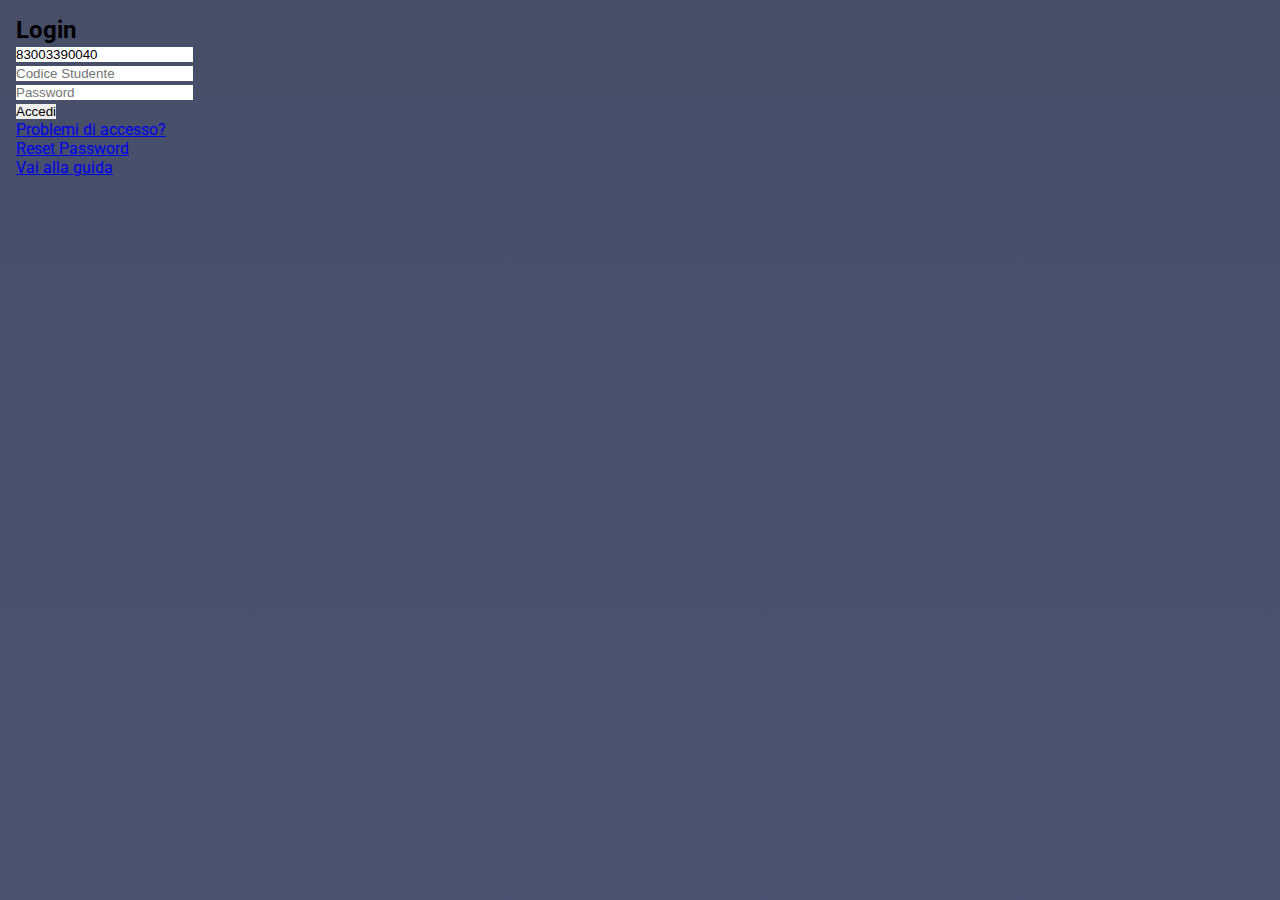
<file: index.html>
<!DOCTYPE html>
<html>
<head>
  <title>Registro Elettronico - Login</title>
  <link rel="stylesheet" type="text/css" href="style.css">
</head>
<body>
  <div class="container">
    <h2>Login</h2>
    <form method="POST" action="login.php">
      <input type="text" name="school_code" placeholder="Codice Fiscale Scuola" readonly value="83003390040"><br>
      <input type="text" name="student_code" placeholder="Codice Studente" required><br>
      <input type="password" name="password" placeholder="Password" required><br>
      <input type="submit" value="Accedi">
    </form>
    <div class="links">
      <a href="#">Problemi di accesso?</a><br>
      <a href="#">Reset Password</a><br>
      <a href="#">Vai alla guida</a>
    </div>
  </div>
</body>
</html>
</file>
<file: style.css>
@import url('https://fonts.googleapis.com/css2?family=Roboto:wght@300;400;500;600;700&display=swap');
*{
    margin: 0;
    padding: 0;
    border: 0;
}
.material-symbols-outlined {
  font-variation-settings:
  'FILL' 0,
  'wght' 400,
  'GRAD' 0,
  'opsz' 48
}
.flex-row{
    display: flex;
    flex-direction: row;
}
.flex-col{
    display: flex;
    flex-direction: column;
}
html{
    width: 100vw;
    height: 100vh;
}
body{
    font-family: Roboto;
    width: 100vw;    
    height: 100vh;
    overflow: hidden;
    background: linear-gradient(180deg, #474E68, #50577A, #6B728E);
    background-size: 400% 400%;
    -webkit-animation: gradient 5s ease infinite;
    -moz-animation: gradient 5s ease infinite;
    animation: gradient 5s ease infinite;
    

}

@-webkit-keyframes gradient {
    0%{background-position:50% 0%;}
    50%{background-position:51% 100%}
    100%{background-position:50% 0%}
}
@-moz-keyframes gradient {
    0%{background-position:50% 0%}
    50%{background-position:51% 100%}
    100%{background-position:50% 0%}
}
@keyframes gradient {
    0%{background-position:50% 0%}
    50%{background-position:51% 100%}
    100%{background-position:50% 0%}
}
.titolo{
    text-align: center;
    font-size: 50px;
    color: transparent;
    -webkit-background-clip: text;
    background-image: linear-gradient(#404258,#6B728E);
    filter: drop-shadow(0px 0px 10px #ffffffa4);
    margin-top: 50px;
}
#titolo2{
    text-align: center;
    font-size: 50px;
    color: transparent;
    -webkit-background-clip: text;
    background-image: linear-gradient(#404258,#6B728E);
    filter: drop-shadow(0px 0px 10px #ffffffa4);
    
    z-index: -1;
}
#titolo22{
    text-align: center;
    font-size: 50px;
    color: transparent;
    -webkit-background-clip: text;
    background-image: linear-gradient(#404258,#6B728E);
    filter: drop-shadow(0px 0px 10px #ffffffa4);
    z-index: -1;
    
}
#divPadre{
    display: flex;
    justify-content: center;
    align-items: center;
    flex-direction: row;
    gap: 300px;
    margin-top: 50px;
    width: 100vw;

}
#divStudente{
    display: flex;
    justify-content: center;
    align-items: center;
    flex-direction: column;
    margin-top: 50px;

}

#divDocente{
    display: flex;
    justify-content: center;
    align-items: center;
    flex-direction: column;
    margin-top: 50px;
}
.imgUtente{
    width: 200px;
    height: 200px;
    border-radius: 50%;
    border: 2px solid #50577A;
}
#btnLoginDocente, #btnLoginStudente{
    margin-top: 50px;
    width: 200px;
    height: 50px;
    border-radius: 10px;
    border: 2px solid #FFFFFFd2;
    background-color: #FFFFFF50;
    color: #FFFFFFd2;
    font-size: 20px;
    cursor: pointer;
    backdrop-filter: blur(10px);
    transition: .2s transform ease-in-out;
}
button > .barra{
    position: absolute;
    top: 0;
    bottom: 0;
    left: 0;
    width: 100%;
    max-width: 0;
    background-color: #404258;
    transition: all 0.5s ease;
    border-radius: 10px;
    z-index: 0;
}
button:hover > .barra{
    max-width: 100%;
    
}
button:hover + .imgUtente{
    transform: scale(1.1);
}
#btnLoginDocente:hover, #btnLoginStudente:hover{
    transform: scale(1.1);
}
.textBtnLogin{
    position: relative;
    z-index: 1;
}
.sus{
    transform: scale(150);
}
h2{
    
}
#divLogin{
    display: flex;
    justify-content: center;
    align-items: center;
    flex-direction: column;
    gap: 30px;
    width: 100vw;
    font-size: 25px;
}
.inputLogin{
    /* background: transparent; */
    width: 3vw;
    height: 6vh;
    border-radius: 100px;
    text-align: center;
    border: solid 3px #474E68;
}
#btnHome{
    font-size: 4vw;
    margin-left: 1vw;
    margin-top: 1vw;
    cursor: pointer;
    position: absolute;
    z-index: 3 !important;
}
#btnHome:hover{
    animation: animHomeHoverIN 1s forwards;
}
@keyframes animHomeHoverIN{
    0%{
        transform: scale(100%);
    }
    100%{
        transform: scale(120%);
    }
}
#btnHome:not(:hover){
    animation: animHomeHoverOUT 1s forwards;
}
@keyframes animHomeHoverOUT{
    0%{
        transform: scale(120%);
    }
    100%{
        transform: scale(100%);
    }
}
#trArgomenti{
    text-align: left !important;
    color: #c3cae9;
}
#codiceUtente{
    position: relative;
}
#iconUser{
    position: absolute;
    height: 20px;
    aspect-ratio: 1/1;
    z-index: 1;
    left: calc(50% - 11px);
    top: 50%;
}
#divAiuto{
    text-align: center;
    font-size: 20px;
    color: #404258;
    text-decoration: underline;
    cursor: pointer;
}
.nascosto{
    display: none !important;
}

.login-container {
    width: 300px;
    padding: 20px;
    background-color: #6B728E;
    border-radius: 5px;
    box-shadow: 0 2px 5px rgba(0, 0, 0, 0.1);
    margin-top: 15vh;
  }
  
  .login-container input,
  .login-container button {
    display: block;
    width: 100%;
    padding: 10px;
    margin-bottom: 20px;
    border: none;
    border-radius: 3px;
    font-size: 16px;
    font-family: Arial, sans-serif;
  }
  
  .login-container input {
    background-color: #50577A;
    border: 1px solid #ddd;
    transition: border-color 0.3s ease-in-out;
  }
  
  .login-container input:focus {
    border-color: #0088cc;
  }
  
  .login-container input::placeholder {
    color: white;
    transition: color 0.3s ease-in-out;
  }
  
  .login-container input:focus::placeholder {
    color: transparent;
  }
  
  .login-container button {
    background-color: #6B728E;
    filter: drop-shadow(0px 0px 10px #ffffffd7);
    color: #404258;
    cursor: pointer;
    transition: background-color 0.3s ease-in-out;
  }
  
  .login-container button:hover {
    background-color: #404258;
    color: white;
  }
  
  .login-container button:active {
    background-color: #404258;
  }
.swal-bg-change{
    background-color: #6B728E !important;
}
.swal-icon--success:after{
    background: #6B728E !important;
}
.swal-icon--success:before{
    background: #6B728E !important;
}
.swal-icon--success__hide-corners{
    background: #6B728E !important;
}
  /* CSS PAGINA STUDENTE */
  .assenza, .giustificata{
    flex-grow: 1;
    background-color: #fff;
    color: #474e68;
    display: flex;
    flex-direction: column;
    justify-content: center;
    align-items: center;
    border-radius: var(--paddingInterno);
    gap: var(--paddingInterno);
    padding: var(--paddingInterno);
    min-width: 30%;
}

.assenza button{
    background-color: #474e68;
    color: #FFF;
    font-size: 1.2rem;
    font-weight: bold;
    border-radius: var(--paddingInterno);
    padding-inline: calc(var(--paddingInterno) * 2);
    padding-block: var(--paddingInterno);
    cursor: pointer;
    transition: all 0.3s ease;
    border: 1px solid transparent;
    position: relative;
    overflow: hidden;
}

.assenza button::before{
    content: '';
    position: absolute;
    height: calc(100% + 2px);
    width: 0;
    background-color: #474e68;
    mix-blend-mode: soft-light;
    top: -1px;
    left: -1px;
    transition: all 0.3s ease;
}

.assenza button:hover::before{
    width: calc(100% + 2px);
}

.assenza button:hover{
    filter: drop-shadow(0 0 1rem #474e6840) brightness(1.1);
}

.giustificata{
    padding-inline: calc(var(--paddingInterno) * 2);
    min-width: initial;
    justify-content: space-between;
    flex-direction: row;
}

.giustificata .material-symbols-outlined{
    transform: scale(2);
    user-select: none;
}

.dataAssenza{
    font-size: 1.5rem;
}

#divSinistra{
    position: absolute;
    display: flex;
    justify-content: flex-start;
    width: 25vw;
    height: 98vh;
    margin-top: 1vh;
    margin-left: 1vh;
    background-color: #474E68;
    border-radius: 20px;
    animation-name: animSinistra;
    animation-duration: 3s;
    animation-fill-mode: forwards;
    flex-direction: column;

    background: rgba(255, 255, 255, 0.15);
    border-radius: 16px;
    box-shadow: 0 4px 30px rgba(0, 0, 0, 0.1);
    backdrop-filter: blur(6px);
    -webkit-backdrop-filter: blur(6px);
    border: 1px solid rgba(255, 255, 255, 0.41);
}

#h1Benvenuto{
    font-size: 70px;
    color: #fff;
    text-align: center;
    margin-top: 0vh;
    background-image: linear-gradient(#404258,#6B728E);
    filter: drop-shadow(0px 0px 10px #ffffffa4);
    color: transparent;
    -webkit-background-clip: text;
}
#h2Benvenuto{
    font-size: 40px;
    color: #fff;
    text-align: center;
    margin-top: 0vh;
    background-image: linear-gradient(#404258,#6B728E);
    filter: drop-shadow(0px 0px 10px #ffffffa4);
    color: transparent;
    -webkit-background-clip: text;
}
#divAnnoScolastico{
    display: flex;
    justify-content: center;
    align-items: center;
    flex-direction: column;
    margin-top: 5vh;
}
#h2AnnoScolastico{
    font-size: 30px;
    color: #fff;
    text-align: center;
    background-image: linear-gradient(#404258,#6B728E);
    filter: drop-shadow(0px 0px 10px #ffffffa4);
    color: transparent;
    -webkit-background-clip: text;
}
#h2Anno{
    font-size: 20px;
    color: #fff;
    text-align: center;
    background-image: linear-gradient(#404258,#6B728E);
    filter: drop-shadow(0px 0px 10px #ffffffa4);
    color: transparent;
    -webkit-background-clip: text;
}
#ricordami{
    /* Alliealo a sinistra */
    margin-left: auto;
    margin-right: 5vw;
    margin-top: 1vh;
    font-size: 20px;
    color: #fff;
    text-align: center;
    background-image: linear-gradient(#404258,#6B728E);
    filter: drop-shadow(0px 0px 10px #ffffffa4);
    color: transparent;
   
    -webkit-background-clip: text;
    opacity: 0;

}
#textRicordami{
    /* Allienalo alla sinistra della checkbox #ricordami */
    margin-left: 1vw;
    font-size: 20px;
    color: #fff;
    text-align: center;
    background-image: linear-gradient(#a71d1d,#ff0000);
    filter: drop-shadow(0px 0px 10px #ffffffa4);
    color: transparent;
    -webkit-background-clip: text;
}
#h2Scuola{
    font-size: 16px;
    color: #fff;
    text-align: center;
    margin-top: 5vh;
    background-image: linear-gradient(#404258,#6B728E);
    filter: drop-shadow(0px 0px 10px #ffffffa4);
    color: transparent;
    -webkit-background-clip: text;
    /* Allienalo al fondo del divSinistra ma non troppo al fondo*/
    margin-top: auto;
    margin-bottom: 1vh;
}
#h2DataDiOggi{
    font-size: 30px;
    color: #fff;
    text-align: center;
    margin-top: 5vh;
    background-image: linear-gradient(#404258,#6B728E);
    filter: drop-shadow(0px 0px 10px #ffffffa4);
    color: transparent;
    -webkit-background-clip: text;
}


#divDestra{
    position: absolute;
    display: flex;
    justify-content: flex-start;
    width: 73vw;
    height: 38vh;
    margin-top: 1vh;
    margin-left: 52vh;
    background-color: #474E68;
    border-radius: 20px;
    animation-name: animDestra;
    animation-duration: 3s;
    animation-fill-mode: forwards;
    flex-direction: row;

    background: rgba(255, 255, 255, 0.15);
    border-radius: 16px;
    box-shadow: 0 4px 30px rgba(0, 0, 0, 0.1);
    backdrop-filter: blur(6px);
    -webkit-backdrop-filter: blur(6px);
    border: 1px solid rgba(255, 255, 255, 0.41);

    gap: 0vh;
}



.divsSelezione{
    width: 12vw;
    height: 25vh;
    background-color: red;
    margin-left: 20px;
    margin-top: 7vh;
    margin-right: 20px;

    background: rgba(255, 255, 255, 0.09);
    border-radius: 16px;
    box-shadow: 0 4px 30px rgba(0, 0, 0, 0.1);
    backdrop-filter: blur(6px);
    -webkit-backdrop-filter: blur(6px);
    border: 1px solid rgba(255, 255, 255, 0.41);
}
.divsSelezione:hover{
    animation: animZoomDivs 0.5s forwards;
}


.divsSelezione:not(:hover){
    animation: animNotZoomDivs 0.5s forwards;
}

#divAnagrafico{
    display: flex;
    justify-content: flex-start;
}
#userImg{
    margin-left: 15%;
    margin-top:20%;
    -webkit-user-drag: none;
}
#divMaterie{
    
}

.testoSelezione{
    position: absolute;
    margin-left: 4vh;
    margin-top: 1vh;
    font-size: 30px;
    background-image: linear-gradient(#404258,#6B728E);
    filter: drop-shadow(0px 0px 10px #ffffffa4);
    color: transparent;
    -webkit-background-clip: text;
    width: 9vw;
    height: 23vh;
    opacity: 0%;
}
#txtAssenze{
    margin-left: 5.5vh; 
}
#txtMaterie{
    margin-left: 6vh; 
}
#txtVoti{
    margin-left: 9vh;
}
#txtArgomenti{
    margin-left: 2vh;
}
.testoSelezione:hover{
    animation: animTestoSelezione 0.5s forwards;
}

.testoSelezione:not(:hover){
    animation: animNotTestoSelezione 0.5s forwards;
}


#divSelezionato{
    width: 73vw;
    height: 58vh;
    border: 1px solid black;
    position: absolute;
    margin-top: 41vh;
    left: 52vh;
    background-color: #474E68;
    border-radius: 20px;
    animation-name: animSelezionato;
    animation-duration: 2s;
    animation-fill-mode: forwards;
    flex-direction: row;
    animation: animDivSelezionato 2s forwards;
}



.material-symbols-outlined {
  font-variation-settings:
  'FILL' 0,
  'wght' 400,
  'GRAD' 0,
  'opsz' 48
}

#divContent{
    width: 60%;
    height: 75%;
    /* centra il div dentro divSelezionato */
    margin: auto;
    /* centra il testo dentro divContent */
    display: flex;
    justify-content: center;
    align-items: center;
    margin-top: 3%;
    font-size: 50px;
    color: white;
    border: 8px solid #5f647c;
    border-radius: 20px;
}
.contents{
    position: absolute;
    width: 60%;
    height: 75%;
    margin: auto;
    display: flex;
    justify-content: center;
    align-items: center;
    font-size: 50px;
    color: white;
    border-radius: 20px;
    border: 8px solid #5f647c;
    opacity: 0%;   
}
#contentVoti{
    overflow: auto;
    
    display: flex;
    flex-direction: column;
    justify-content: flex-start;
}
#tableVoti{
    width: 100%;
    height: 100%;
    border-collapse: collapse;
    border: 1px solid #5f647c;
    color: white;
    font-size: 30px;
    text-align: center;
}
 #iconClose{
    /* allinea questa icona nell'angolo in alto a destra del divSelezionato */
    position: absolute;
    top: 0;
    right: 0;
    margin-top: 1%;
    margin-right: 1%;
    height: 5%;
    aspect-ratio: 1/1;
    cursor: pointer;
    z-index: 1;
    font-size: 40px;
    opacity: 0%;
 }

/* Tabella Anagrafico */
#tabellaAnagrafico{
    /* La tabella deve essere allineata al centro */
    margin: auto;
    width: 50%;
    height: 100%;
    border-collapse: collapse;
    color: white;
    font-size: 30px;
    text-align: center;
    gap: 10px;
}

.tdIntestazione{
    /* Border radius */
    border-top-left-radius: 20px;
    border-top-right-radius: 20px;
    /* Background */
    background-image: linear-gradient(#eaecfa,#6B728E);
    filter: drop-shadow(0px 0px 10px #ffffffa4);
    /* Text */
    color: transparent;
    -webkit-background-clip: text;
    /* Dimensioni */
    width: 100%;
    height: 10%;
    /* Font */
    font-size: 40px;
    /* Margin */
    margin-bottom: 10px;
    
}

.tdInfo{
    /* Border radius */
    border-bottom-left-radius: 20px;
    border-bottom-right-radius: 20px;
    /* Background */
    background-image: linear-gradient(#ffffff,#6B728E);
    filter: drop-shadow(0px 0px 10px #ffffffa4);
    /* Text */
    color: transparent;
    -webkit-background-clip: text;
    /* Dimensioni */
    width: auto;
    height: 100%;
    /* Font */
    font-size: 40px;
    /* Margin */
    margin-top: 10px;
    white-space: nowrap;
}

/* Tabella Voti */
#tableVoti{
    width: 100%;
    height: 100%;
    border-collapse: collapse;
    border: 1px solid #5f647c;
    color: white;
    font-size: 30px;
    text-align: center;
}
#trVoti{
    border: 1px solid #5f647c;
    color:#c3cae9;
}
/* Tabella Argomenti */
#tableArgomenti{
    width: 100%;
    height: 100%;
    border-collapse: collapse;
    border: 1px solid #5f647c;
    color: white;
    font-size: 20px;
}

::-webkit-scrollbar {
    display: none;
}
#logoutIcon{
    font-size: 2vw;
    margin-left: 2%;
    margin-top: 2%;
    z-index: 4;
}
#logoutIcon:hover{
    animation: animLogoutIcon 0.5s forwards;
    cursor: pointer;
}
#logoutIcon:not(:hover){
    animation: animNotLogoutIcon 0.5s forwards;
}
@keyframes animLogoutIcon {
    0%{
        transform: scale(1);
    }
    50%{
        transform: scale(1.1);
    }       
    100%{
        transform: scale(1);
    }
}
*{
    box-sizing: border-box;
}

:root{
    --aletezzaDivsSelezione: 12rem;
}

.flex-row, .flex-col{
    display: flex;
}

.flex-col{
    flex-direction: column;
}

body{
    padding: 1rem;
}

#divSinistra,
#divDestra,
#divSelezionato,
body{
    position: initial;
    margin: 0;
    height: auto;
    width: auto;
    gap: 1rem;
    --paddingInterno: 1rem;
}

#divSinistra,
#divDestra,
#divSelezionato,
.divsSelezione,
.divsSelezione *{
    transition: all 0.3s ease-in-out;
}

#divDestra.lento,
#divSinistra.lento{
    transition: all 1s ease;
}

body > .flex-col{
    flex-grow: 1;
    gap: var(--paddingInterno);
}


#divSinistra{
    --larghezzaDivSinistra: 30rem;
    max-width: var(--larghezzaDivSinistra);
    animation: animDivSinistra 1s ease;
}

#divSinistra > *{
    width: var(--larghezzaDivSinistra);
}

@keyframes animDivSinistra {
    0%, 10%{
        transform: translateX( calc(-100% + var(--paddingInterno)) )
    }
    100%{
        transform: translateX(0);
    } 
}

#divSelezionato{
    flex-grow: 1;
    align-items: center;
    justify-content: center;
    animation: animDivSelezionato 1s ease;
    position: relative;
    left: 0;
}

@keyframes animDivSelezionato {
    0%, 10%{
        transform: translateY( calc(100% + var(--paddingInterno)) )
    }
    100%{
        transform: translateY(0);
    }
    
}

#divContent{
    width: calc(100% - var(--paddingInterno) * 2);
    height: calc(100% - var(--paddingInterno) * 2);
    margin: 0;
}

#divDestra{
    justify-content: space-between;
    max-height: 20rem;
    animation: animDivDestra 1s ease;
}

@keyframes animDivDestra {
    0%, 10%{
        transform: translateX( calc(100% + var(--paddingInterno)) )
    }
    100%{
        transform: translateX(0);
    } 
}

.divsSelezione{
    height: auto;
    min-height: var(--aletezzaDivsSelezione);
    width: auto;
    margin: 0;
    flex-grow: 1;
    display: flex;
    flex-direction: column;
    justify-content: center;
    align-items: center;
    padding-inline: var(--paddingInterno);
    padding-block: calc(var(--paddingInterno) * 2);
    cursor: pointer;
    position: relative;
    user-select: none;
    margin-block: var(--paddingInterno);
}

.divsSelezione:first-of-type{
    margin-left: var(--paddingInterno);
}

.divsSelezione:last-of-type{
    margin-right: var(--paddingInterno);
}

.testoSelezione{
    margin: 0 !important;
    text-align: center;
    height: auto;
    width: 100%;
    position: initial;
    position: absolute;
    top: var(--paddingInterno);
}

.divsSelezione:hover{
    transform: scale(1.05);
}

.divsSelezione:hover .testoSelezione{
    opacity: 1;
}

.divsSelezione:hover img{
    transform: translateY( calc(var(--paddingInterno) ) );
}

.divsSelezione img{
    margin: 0 !important;
}

#divDestra,
#divSinistra{
    overflow: visible;
    z-index: 3;
}

#divDestra.collassaDestra{
    transition: all 1s ease;
    max-height: 0 !important;
    border: 1px solid transparent;
    transform: translateY(calc( ( var(--aletezzaDivsSelezione) + var(--paddingInterno) * 3) * -1) );
}

.flex-col:has(.collassaDestra){
    transition: all 1s ease;
    gap: 0;
}

#divSinistra.collassaSinistra{
    transition: all 1s ease;
    max-width: 0;
    transform: translateX(calc( ( (var(--larghezzaDivSinistra)) + var(--paddingInterno) * 3) * -1) );
}

body:has(.collassaSinistra){
    transition: all 1s ease;
    gap: 0;
}

.contents{
    position: relative;
    border: 0;
    height: 0%;
    margin: 0;
    width: 0;
}
.contents.visibile{
    max-height: 30rem;
}
body:has(.collassaSinistra) .contents{
    max-height: 50rem;
}
.visibile{
    width: 100%;
    height: auto;
    opacity: 1;
}

#iconClose{
    color: hsl(230, 13%, 60%);
    display: grid;
    place-items: center;
    margin: calc(var(--paddingInterno));
    user-select: none;
    opacity: 1;
}
#divNoArgomenti{
    text-align: center;
    margin-top: 20px;
}
.contents:not(.visibile){
    display: none !important;
}
#contentArgomenti{
    justify-content: flex-start;
    overflow-y: auto;
}
#contentAssenze{
    gap: calc(var(--paddingInterno) * 2);
    justify-content: space-around;
    overflow-y: auto;
    flex-direction: column;
    justify-content: flex-start;
}

#contentAssenze > h2{
    margin-top: var(--paddingInterno);
}

#contentAssenze #giustificate{
    margin-bottom: var(--paddingInterno);
}

#contentAssenze > div{
    flex-wrap: wrap;
    flex-grow: 1;
    width: 100%;
    gap: calc(var(--paddingInterno) * 2);
    padding: calc(var(--paddingInterno) * 2);
}

@media screen and (max-aspect-ratio: 6 / 5) {
    #divSinistra{
        display: flex;
        flex-direction: row;
        justify-content: center;
        max-width: none;
        justify-content: flex-start;
        padding-inline: var(--paddingInterno);
        max-height: 70px;
    }

    #divSinistra h2{
        font-size: 70px;
    }

    #divSinistra > *{
        margin: 0;
        display: flex;
        display: grid;
        place-items: center;
        width: fit-content;
    }

    body{
        flex-direction: column !important;
        height: 100svh;
        width: 100svw;
    }

    #divDestra.collassaDestra{
        transform: translateY(calc( ( var(--aletezzaDivsSelezione) * 6 + var(--paddingInterno) * 3) * -1) );
        padding: 0;
    }

    #divSinistra.collassaSinistra{
        border-color: transparent;
        max-height: 0;
        max-width: none;
        transform: translateY(calc( ( var(--aletezzaDivsSelezione) * 3 + var(--paddingInterno) * 3) * -1) );
        padding: 0;
    }
}

@media screen and (max-aspect-ratio: 4 / 5){

    :root{
        --aletezzaDivsSelezione: 5rem;
    }

    .divsSelezione img{
        height: 5rem;
        width: auto;
        object-fit: contain;
    }

    #divSinistra > *{
        font-size: 3rem !important;
    }

    .testoSelezione{
        font-size: 1.2rem;
        position: initial;
    }
}

@media screen and (max-aspect-ratio: 1 / 2){
    :root{
        --altezzaDivsSelezione: 3rem;
    }

    .divsSelezione{
        flex-direction: row-reverse;
        min-width: 40%;
        margin: 0 !important;
        align-items: center;
        justify-content: flex-end !important;
        padding-block: calc(var(--paddingInterno) / 2);
        align-items: center;
        gap: var(--paddingInterno);
        min-height: initial;
    }

    .divsSelezione:hover img{
        transform: translateY(0);
    }

    #divDestra{
        max-height: 50rem;
        flex-wrap: wrap;
        padding: var(--paddingInterno);
    }

    .testoSelezione{
        width: auto;
        opacity: 1;
    }

    .divsSelezione img{
        height: 2rem;
        width: auto;
        object-fit: contain;
    }

    #divSinistra{
        max-height: 20rem;
        flex-direction: column;
        padding-block: var(--paddingInterno);
        overflow-x : hidden;
    }
    
    #divSinistra h2{
        font-size: 1.75rem !important;    
    }

    #iconClose{
        margin: calc(var(--paddingInterno) * 2);
    }
}

/* @media screen and (width<=800px) {
    #divPadre{
        flex-direction: column;
        gap: 50px;
        margin-top: 10vh;
    }
    #divStudente, #divDocente{
        margin-top: 0;
    }
    #divStudente > h2, #divDocente > h2{
        font-size: 30px;
    }
    #divStudente > .imgUtente, #divDocente > .imgUtente{
        width: 150px;
        height: 150px;
    }
    #divStudente > button, #divDocente > button{
        width: 150px;
        height: 40px;
        font-size: 15px;
    }
    #divLogin{
        font-size: 15px;
    }
    .inputLogin{
        width: 10vw;
        height: 4vh;
    }
    .inputs{
        height: 5vh;
    }
    #btnHome{
        font-size: 8vw;
    }
    #login-btn{
        height: 5vh;
    }
    .login-container {
        width: 80vw;
        height: 18vh;
        padding: 10px;
        margin-top: 20vh;
    }
    .login-container input,
    .login-container button {
        padding: 5px;
        margin-bottom: 10px;
        font-size: 10px;
    }
    .login-container input::placeholder {
        font-size: 10px;
    }
    .login-container button {
        font-size: 10px;
    }

    .titolo{
        margin-top: 2vh;
    }
    #titolo22, #titolo2{
        margin-top: 2vh;
    }
    
} */
</file>
